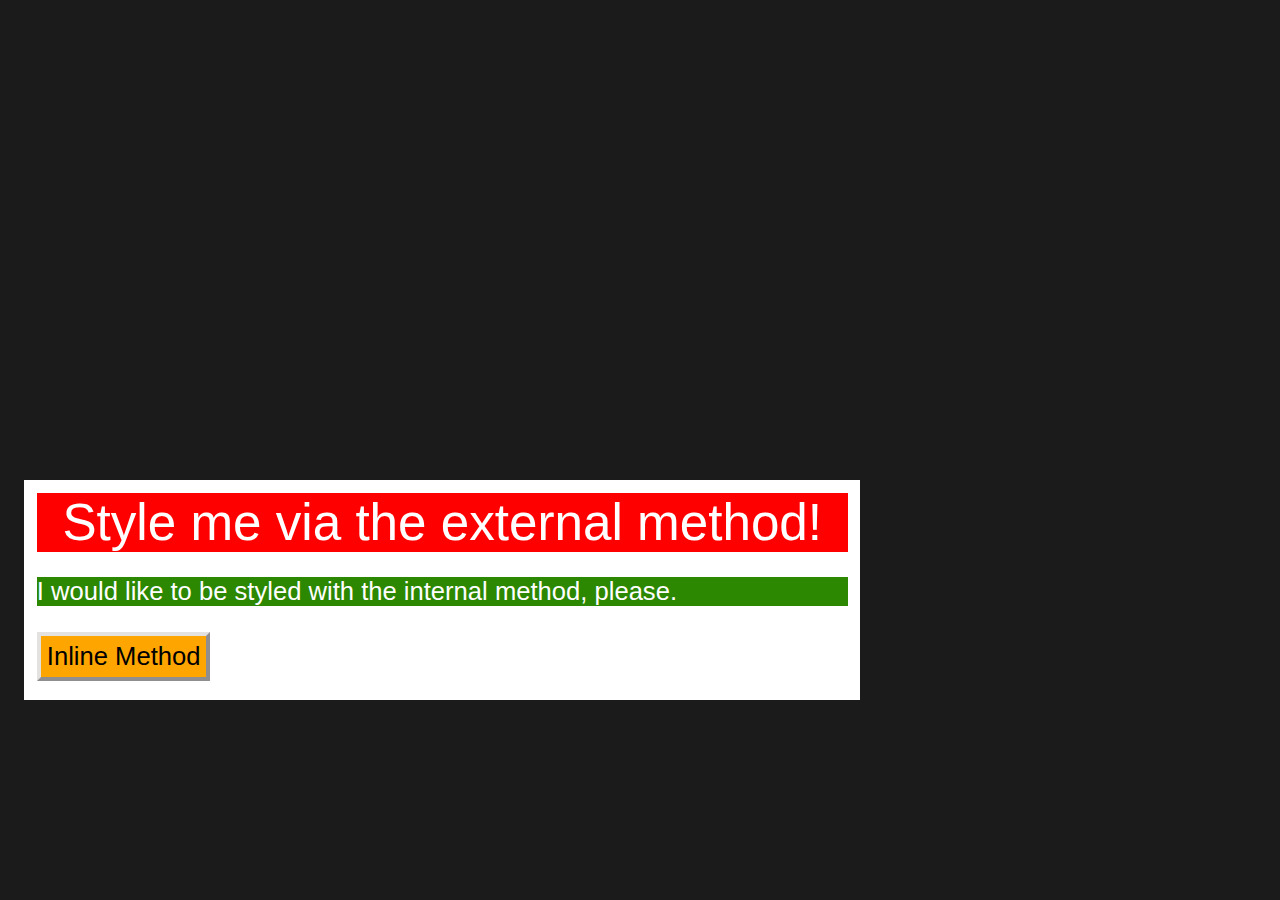
<file: foundations/01-css-methods/index.html>
<!DOCTYPE html>
<html lang="en">
  <head>
    <meta charset="UTF-8" />
    <meta http-equiv="X-UA-Compatible" content="IE=edge" />
    <meta name="viewport" content="width=device-width, initial-scale=1.0" />
    <link rel="stylesheet" href="styles.css" />
    <meta name="viewport" content="width=device-width, initial-scale=1.0">
    <title>Methods for Adding CSS</title>
  </head>

  <body class="body-styling">
    <div class="div-parent">
      <div class="div-nested">Style me via the external method!</div>

      <p class="p1">
        I would like to be styled with the internal method, please.
      </p>

      <button class="button1">Inline Method</button>
    </div>
  </body>
</html>
</file>
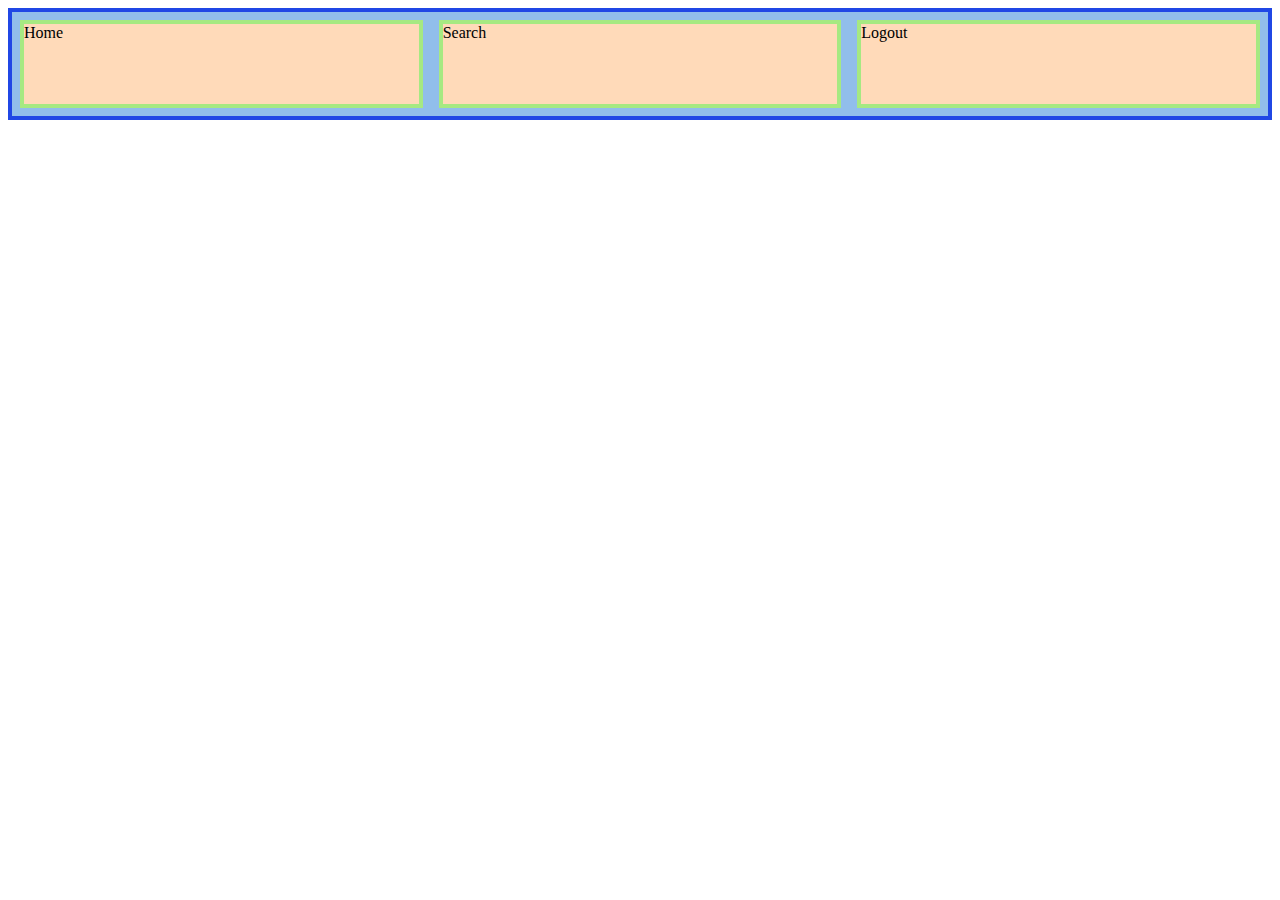
<file: foundations/01-css-methods/Flex-Box.html>
<!DOCTYPE html>
<html lang="en">
  <head>
    <meta charset="UTF-8" />
    <meta http-equiv="X-UA-Compatible" content="IE=edge" />
    <meta name="viewport" content="width=device-width, initial-scale=1.0" />
    <link rel="stylesheet" href="Flex-box.css" />
    <meta name="viewport" content="width=device-width, initial-scale=1.0" />
    <title>Flex Box</title>
  </head>
  <body>
    <div class="flex-container">
      <div class="one">Home</div>
      <div class="two">Search</div>
      <div class="one">Logout</div>
    </div>
  </body>
</html>
</file>
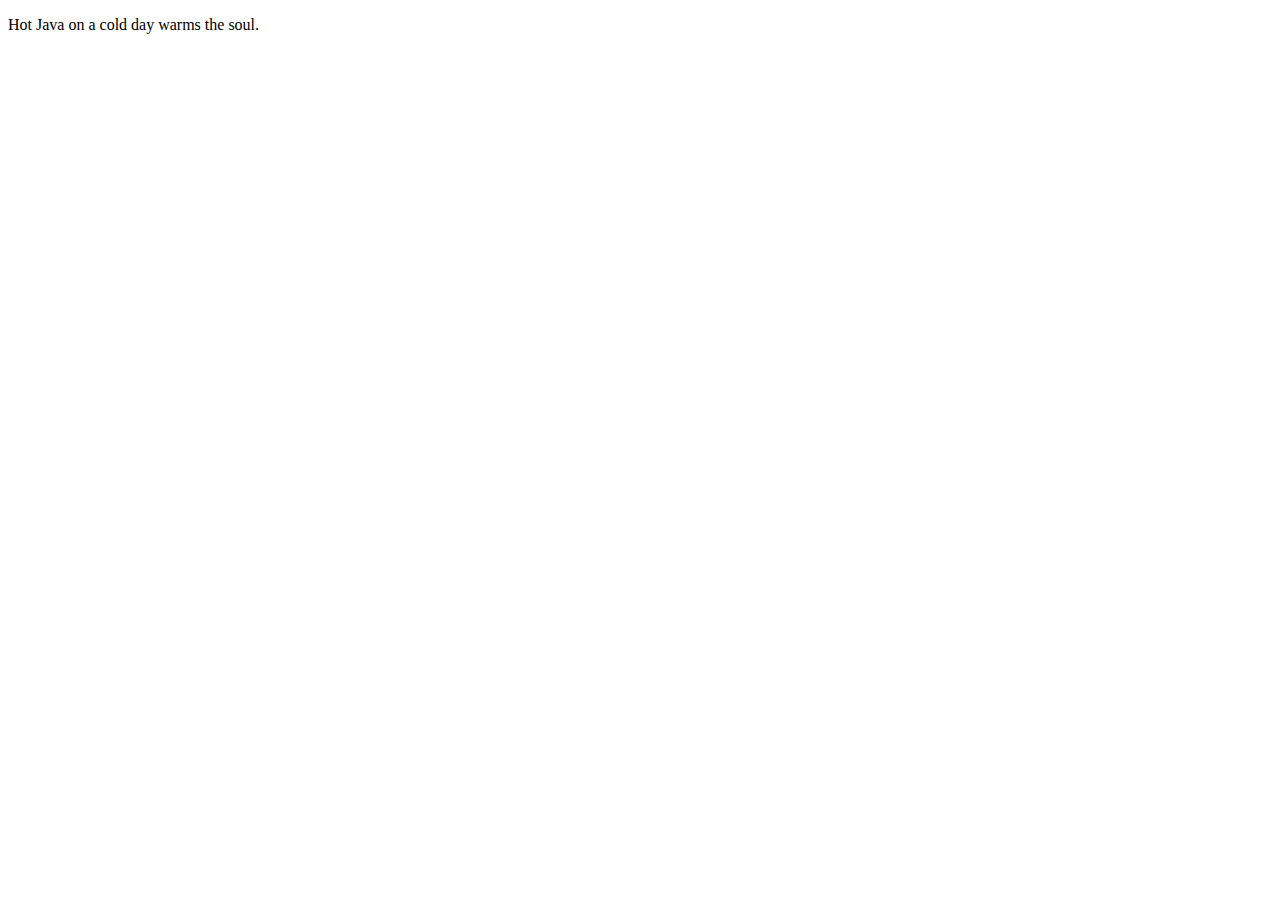
<file: foundations/01-css-methods/Javascripttest1.html>
<!DOCTYPE html>
<html lang="en">
  <head>
    <meta charset="utf-8" />
    <!--Test Comment-->
    <title>Hot Java</title>
    <!--Add an icon link for the tab-->
    <script src="Hot-Java.js"></script>
  </head>

  <body>
   <p>
    Hot Java on a cold day warms the soul.
   </p>
  </body>
</html>
</file>
<file: foundations/01-css-methods/styles.css>
.body-styling {
  background-color: rgb(27, 27, 27);
}

.div-parent {
  width: fit-content;
  margin-top: 30em;
  margin-left: 1em;
  padding: 1vw;
  background-color: white;
}

.div-nested {
  color: white;
  background-color: rgb(255, 0, 0);
  font-size: 4vw;
  font-family: Verdana, Geneva, Tahoma, sans-serif;
  padding-left: 0.5em;
  padding-right: 0.5em;
  width: fit-content;
}

.p1 {
  color: white;
  background-color: rgb(44, 135, 1);
  font-size: 2vw;
  font-family: Verdana, Geneva, Tahoma, sans-serif;
  text-align: left;
}

.button1 {
  font-family: Verdana, Geneva, Tahoma, sans-serif;
  font-size: 2vw;
  background-color: orange;
  border: 4px solid rgb(228, 225, 225);
  border-style: outset;
  padding: 6px;
  margin-bottom: 0.25em;
}
/* Notes: 
I followed Jay's advice to add all CSS to the styleheet.
I chose a different font sizes then suggested.
I experimented with Responsive Text Size.
I experimented with the border-style for the Button.
*/
</file>
<file: foundations/01-css-methods/Flex-box.css>
.flex-container {
    border: 4px solid rgb(32, 71, 229);
    background: rgb(145, 190, 235);
    display: flex;
  }
  
  /* this selector selects all divs inside of .flex-container */
  .flex-container div {
    background: peachpuff;
    border: 4px solid rgb(166, 233, 130);
    height: 80px;
    margin: 8px;
    flex: 1;
  }
</file>
